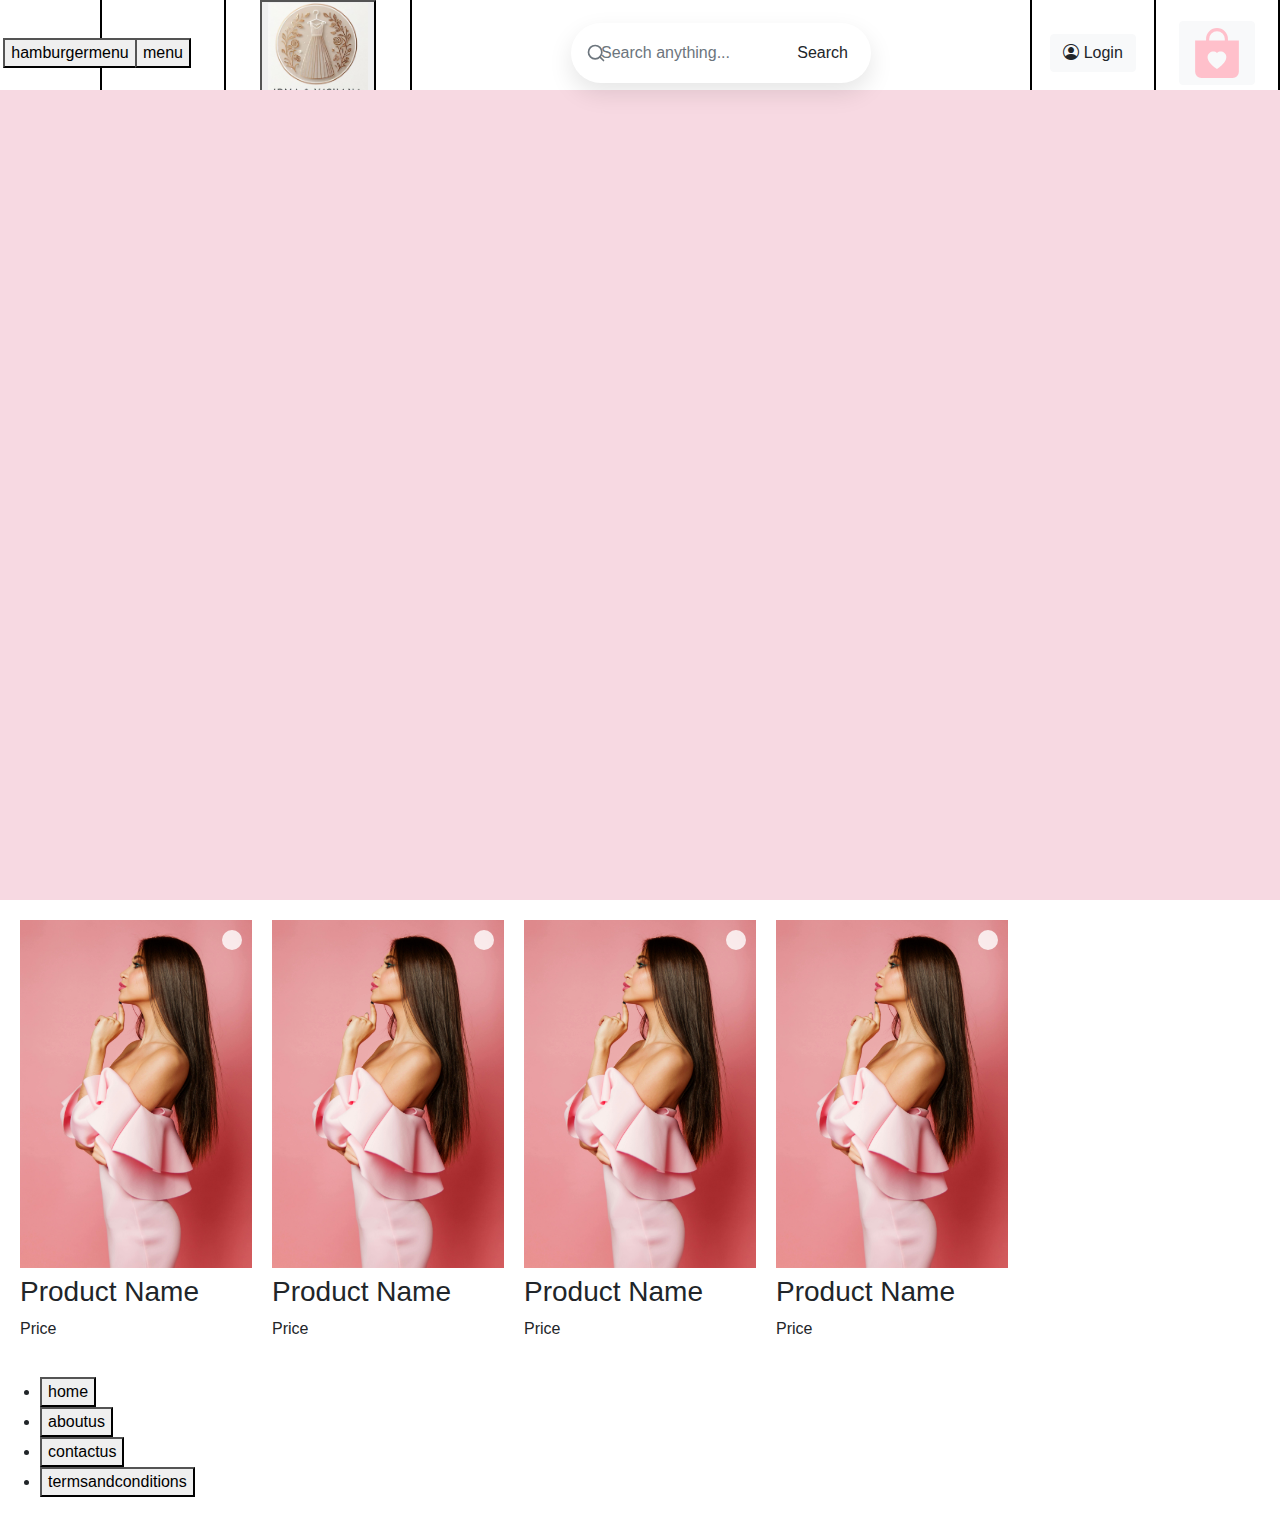
<file: templates/index.html>
<!DOCTYPE html>
<html lang="en">
<head>
    <meta charset="UTF-8">
    <meta name="viewport" content="width=device-width, initial-scale=1.0">
    <link rel="stylesheet" href="/static/styles/index.css">
    <link href="https://stackpath.bootstrapcdn.com/bootstrap/4.5.2/css/bootstrap.min.css" rel="stylesheet">
    <link rel="stylesheet" href="https://cdn.jsdelivr.net/npm/bootstrap-icons/font/bootstrap-icons.css">
    <title>Clothing Store</title>
    <script>
        function sendLoginPage() {
               fetch('/login')
               .then(response => response.text())
               .then(data => {
                console.log(data);
                   document.getElementById('content-page').innerHTML = data;
               });
        }

        function sendRegistrationPage() {
               fetch('/registration')
               .then(response => response.text())
               .then(data => {
                console.log(data);
                   document.getElementById('content-page').innerHTML = data;
               });
        }

    </script>
</head>
<body>
    <div class="full-page">
        <div class="header">
            <ul class="top-bar">
                <li><button onclick="buttonClick('hamburgermenu')">hamburgermenu</button></li>
                <li><button onclick="buttonClick('menu')">menu</button></li>
                <li><button onclick="buttonClick('logo')"><img src="/static/images/logo.png" alt="Logo" style="height: 100px;"></button></li>
                
                <!-- Integrated Search Bar -->
                <li>
                    <div class="search-container position-relative">
                        <form class="d-flex align-items-center">
                            <svg xmlns="http://www.w3.org/2000/svg" width="20" height="20" viewBox="0 0 24 24" fill="none"
                                stroke="currentColor" stroke-width="2" stroke-linecap="round" stroke-linejoin="round"
                                class="search-icon feather feather-search">
                                <circle cx="11" cy="11" r="8"></circle>
                                <line x1="21" y1="21" x2="16.65" y2="16.65"></line>
                            </svg>
                            <input class="form-control search-input ps-5" type="search"
                                   placeholder="Search anything..." aria-label="Search">
                            <button class="btn btn-search ms-2" type="submit">Search</button>
                        </form>
                    </div>
                </li>

                <li>
                    <!-- Login Button -->
                    <div onclick=sendLoginPage(); class="btn btn-light">
                        <i class="bi bi-person-circle"></i> Login
                    </div>
                </li>

                
                <li>
                    <!-- shoppingcart Button -->
                    <div onclick="window.location.href='/shoppingcart'" class="btn btn-light">
                        <svg xmlns="http://www.w3.org/2000/svg" width="50" height="50" fill="pink" class="bi bi-bag-heart-fill" viewBox="0 0 16 16">
                            <path d="M11.5 4v-.5a3.5 3.5 0 1 0-7 0V4H1v10a2 2 0 0 0 2 2h10a2 2 0 0 0 2-2V4zM8 1a2.5 2.5 0 0 1 2.5 2.5V4h-5v-.5A2.5 2.5 0 0 1 8 1m0 6.993c1.664-1.711 5.825 1.283 0 5.132-5.825-3.85-1.664-6.843 0-5.132"/>
                        </svg>
                    </div>
                </li>

            
            </ul>
        </div>

        <div id="content-page" class="content-page" >
            
            
        </div>

        <div id = "product-gallery">
            <div class = "product-card">
                <div class = "product-image">
                    <img src="/static/images/dress_test.jpg">
                    <button class="cart-button">
                        <i class="fa fa-heart"></i>  <!-- FontAwesome Icon -->
                    </button>
                </div>
                <div class = "product-info">
                    <h3>Product Name</h3>
                    <p>Price</p>

                </div>
            </div>
            <div class = "product-card">
                <div class = "product-image">
                    <img src="/static/images/dress_test.jpg" alt="Image">
                    <button class="cart-button">
                        <i class="fa fa-heart"></i>  <!-- FontAwesome Icon -->
                    </button>
                </div>
                <div class = "product-info">
                    <h3>Product Name</h3>
                    <p>Price</p>

                </div>
            </div>
            <div class = "product-card">
                <div class = "product-image">
                    <img src="/static/images/dress_test.jpg" alt="Image">
                    <button class="cart-button">
                        <i class="fa fa-heart"></i>  <!-- FontAwesome Icon -->
                    </button>
                </div>
                <div class = "product-info">
                    <h3>Product Name</h3>
                    <p>Price</p>

                </div>
            </div>
            <div class = "product-card">
                <div class = "product-image">
                    <img src="/static/images/dress_test.jpg" alt="Image">
                    <button class="cart-button">
                        <i class="fa fa-heart"></i>  <!-- FontAwesome Icon -->
                    </button>
                </div>
                <div class = "product-info">
                    <h3>Product Name</h3>
                    <p>Price</p>

                </div>
            </div>
        </div>
        <div class="footer">
            <ul class="footer-bar  justify-content-center">
                <li><button onclick="buttonClick('home')">home</button></li>
                <li><button onclick="buttonClick('aboutus')">aboutus</button></li>
                <li><button onclick="buttonClick('contactus')">contactus</button></li>
                <li><button onclick="buttonClick('termsandconditions')">termsandconditions</button></li>
            </ul>
        </div>      
    </div>
</body>
</html>
</file>
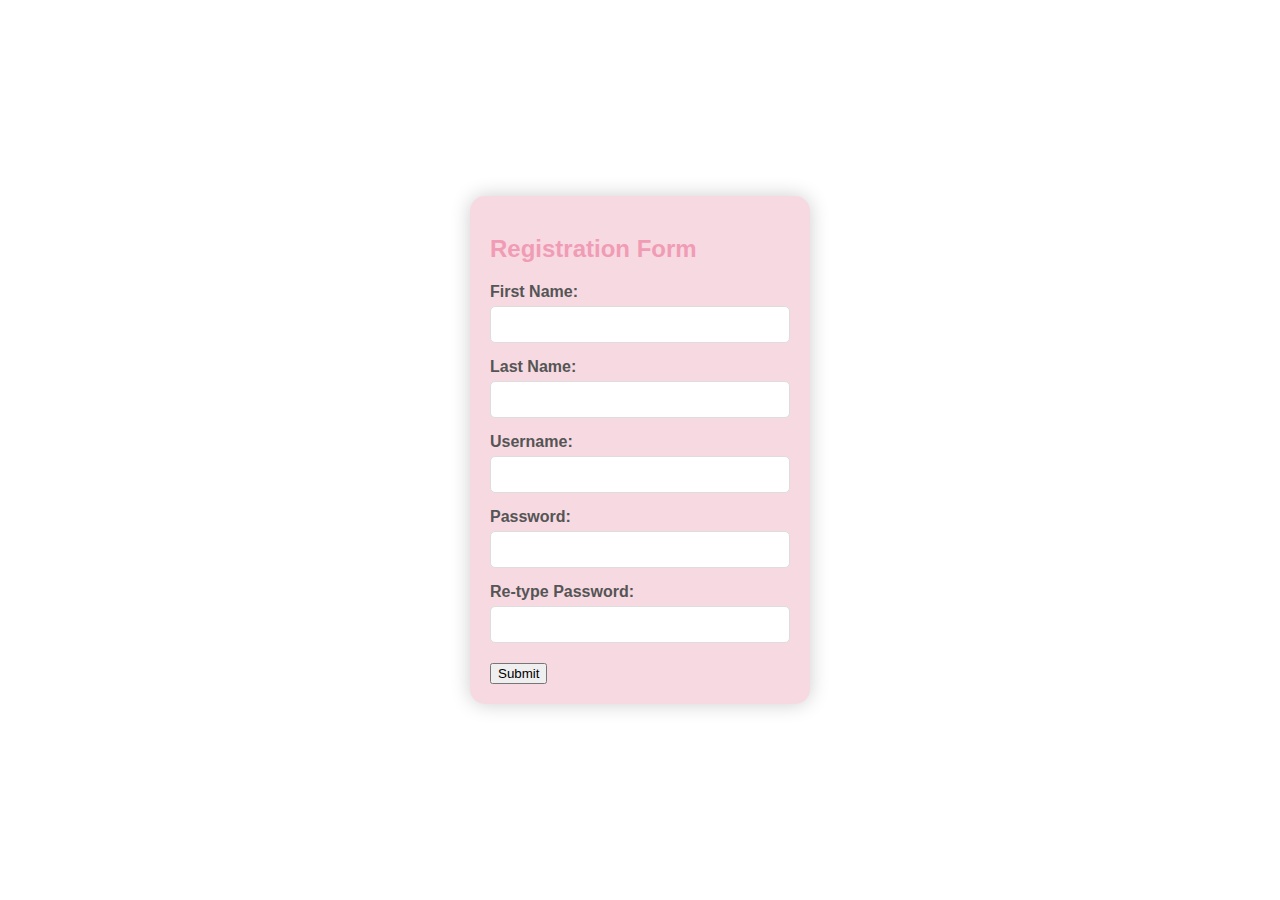
<file: templates/registration.html>
<!DOCTYPE html>
<html lang="en">

<head>
    <meta charset="UTF-8" />
    <meta name="viewport" content="width=device-width, initial-scale=1.0" />
    <title>HTML Registration Form</title>
    <style>
        body {
            font-family: Arial, sans-serif;
            margin: 0;
            padding: 0;
            display: flex;
            justify-content: center;
            align-items: center;
            height: 100vh;
        }

        .main {
            background-color: #f7d9e2;
            border-radius: 15px;
            box-shadow: 0 0 20px rgba(0, 0, 0, 0.2);
            padding: 20px;
            width: 300px;
        }

        .main h2 {
            color: #f19cb5;
            margin-bottom: 20px;
        }

        label {
            display: block;
            margin-bottom: 5px;
            color: #555;
            font-weight: bold;
        }

        input[type="text"],
        input[type="email"],
        input[type="password"],
        select {
            width: 100%;
            margin-bottom: 15px;
            padding: 10px;
            box-sizing: border-box;
            border: 1px solid #ddd;
            border-radius: 5px;
        }

        button[type="submit"] {
            padding: 15px;
            border-radius: 10px;
            border: none;
            background-color: #f19cb5;
            color: white;
            cursor: pointer;
            width: 100%;
            font-size: 16px;
        }
    </style>
    <script>
        function validatePassword() {
            var password = document.getElementById("password").value;
            var repassword = document.getElementById("repassword").value;
            if (password != repassword) {
                document.getElementById("pwdmismatch").innerHTML = "Passwords do not match";
            } else {
                document.getElementById("pwdmismatch").innerHTML = "Password matched";
                document.querySelector("form").submit();
            }
        }
        /*
        document.querySelector("form").addEventListener("submit", function(event) {
            event.preventDefault();
            validatePassword();
        });*/
        
    </script>
</head>

<body>
    <div class="main">
        <h2>Registration Form</h2>
        <form action="/newuser" method="POST">
            <label for="first">First Name:</label>
            <input type="text" id="first" name="first" required />

            <label for="last">Last Name:</label>
            <input type="text" id="last" name="last" required />

            <label for="username">Username:</label>
            <input type="text" id="username" name="username" required />

            <label for="password">Password:</label>
            <input type="password" id="password" name="password"
                   pattern="^(?=.*\d)(?=.*[a-zA-Z])(?=.*[^a-zA-Z0-9])\S{8,}$" 
                   title="Password must contain at least one number, 
                           one alphabet, one symbol, and be at 
                           least 8 characters long" required />

            <label for="repassword">Re-type Password:</label>
            <input type="password" id="repassword" name="repassword" required />
            <label for="" id="pwdmismatch"></label>
            

            <button type="button" onclick="validatePassword()">
                Submit
            </button>
        </form>
    </div>
</body>

</html>
</file>
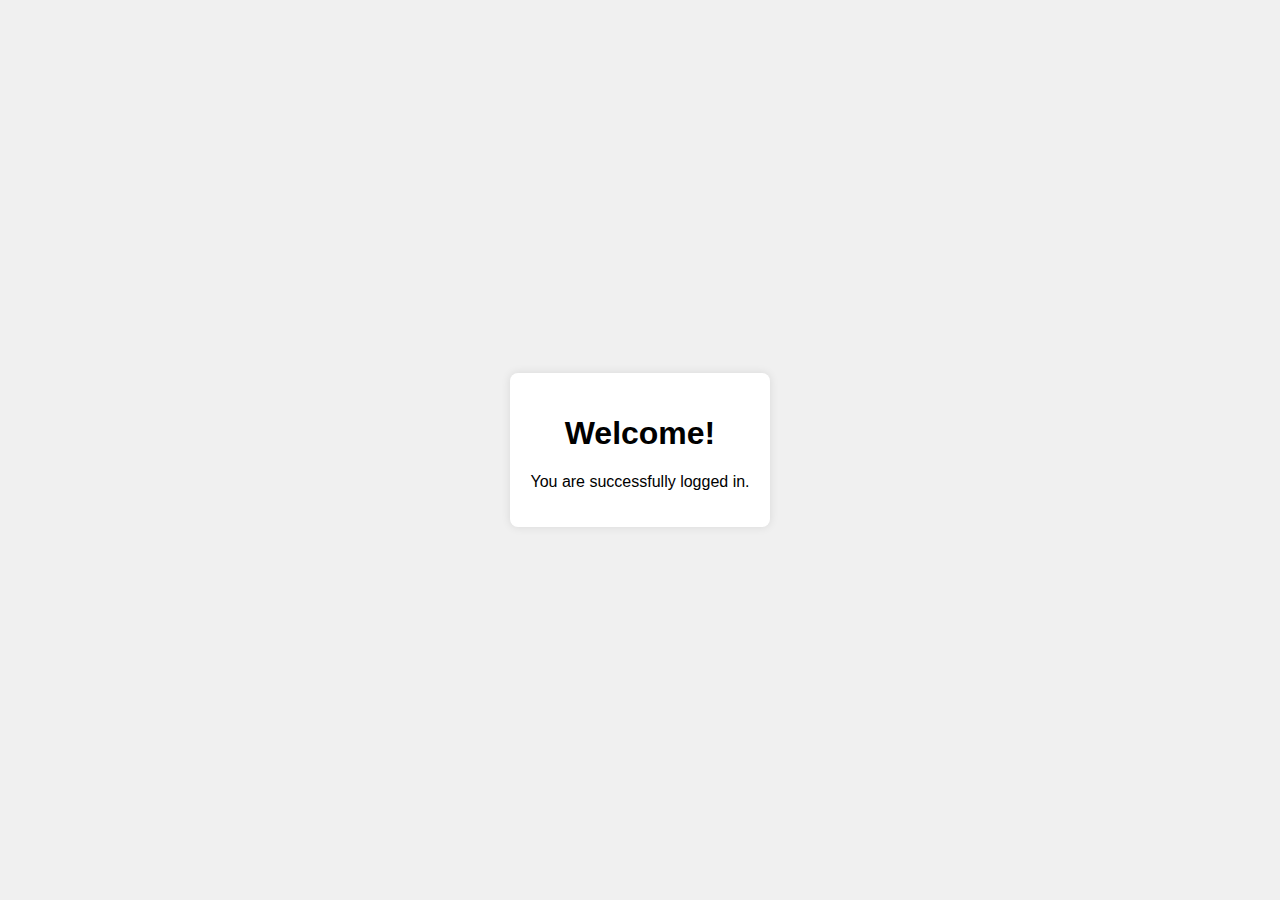
<file: templates/userhome.html>
<!DOCTYPE html>
<html lang="en">
<head>
    <meta charset="UTF-8">
    <meta name="viewport" content="width=device-width, initial-scale=1.0">
    <title>User Home</title>
    <style>
        body {
            font-family: Arial, sans-serif;
            background-color: #f0f0f0;
            margin: 0;
            padding: 0;
            display: flex;
            justify-content: center;
            align-items: center;
            height: 100vh;
        }
        .welcome-message {
            background-color: #fff;
            padding: 20px;
            border-radius: 8px;
            box-shadow: 0 0 10px rgba(0, 0, 0, 0.1);
            text-align: center;
        }
    </style>
</head>
<body>
    <div class="welcome-message">
        <h1>Welcome!</h1>
        <p>You are successfully logged in.</p>
    </div>
</body>
</html>
</file>
<file: static/styles/index.css>
body {
    background-color: #f7d9e2;
    font-family: Arial, sans-serif;
    margin: 0;
    padding: 0;
}

.full-page {
    display: grid;
    grid-template-rows: 10vh 90vh; /* Explicit height */
    width: 100vw;
    height: 100vh;
}

.top-bar {
    display: grid;
    grid-template-columns: 5% 10% 15% 50% 10% 10%;
    align-items: center;
    justify-items: center;
    background-color: white;
    color: rgb(233, 15, 15);
    width: 100vw;
    height: 10vh;
}

.top-bar li {
    display: flex;
    justify-content: center;
    align-items: center;
    width: 100%; /* Ensures each column fills its grid cell */
    height: 100%;
    border-right: 2px solid black; /* Creates the line between columns */
}


.content-page {
    padding:10px;
    background-color: #f7d9e2;
    justify-content: center;
    align-items: center;
    height: 100%;
    width: 100%;
    color: rgb(219, 23, 23);
}

/* Initially hide the form */
#loginForm {
    background: white;
    padding: 30px;
    border-radius: 8px;
    box-shadow: 0 4px 6px rgba(0, 0, 0, 0.1);
    z-index: 1000;
    width: 30%;
    margin-top: 30vh;
    margin-left: 35vw;

}
/* Show the form when the checkbox is checked */
#loginCheckbox:checked + #loginForm {
    display: block;
}

/* Search Bar Styling */
.search-container {
    background-color: white;
    border-radius: 50px;
    box-shadow: 0 10px 25px rgba(0, 0, 0, 0.1);
    padding: 10px;
    max-width: 300px; /* Adjust width to fit in the navbar */
    width: 100%;
    transition: all 0.3s ease;
}

.search-container:hover {
    box-shadow: 0 15px 35px rgba(0, 0, 0, 0.15);
}

.form-control.search-input {
    border: none;
    background: transparent;
    padding-left: 20px;
    font-size: 1rem;
    height: 40px; /* Adjusted for a smaller search bar */
}

.form-control.search-input:focus {
    box-shadow: none;
    outline: none;
}

.btn-search {
    background-color: #f19cb5;
    color: white;
    border-radius: 50px;
    padding: 5px 15px; /* Smaller button */
    border: none;
    transition: all 0.3s ease;
    font-size: 0.9rem;
}

.btn-search:hover {
    background-color: #54a6ff;
    transform: scale(1.05);
}

.search-icon {
    color: #6c757d;
    position: absolute;
    left: 15px;
    top: 50%;
    transform: translateY(-50%);
}

#product-gallery{
    display: grid;
    grid-template-columns: repeat(auto-fill, minmax(200px, 4fr));
    gap: 20px;
    padding: 20px;
}

#product-card{
    display: grid;
    grid-template-rows: 90% 10%;
    padding: 20px;
}

#product-card:hover{
    box-shadow: 0 10px 25px rgba(0, 0, 0, 0.1);
    transform: translateY(-5px);
}

.product-image {
    position: relative; /* Relative positioning for absolute elements */
    display: inline-block;
}

.product-image img {
    width: 100%;  /* Adjust width as needed */
    display: block;
}

.cart-button {
    position: absolute;
    top: 10px;  /* Position at top */
    right: 10px; /* Position at right */
    background-color: rgba(255, 255, 255, 0.8);
    border: none;
    padding: 10px;
    border-radius: 50%;
    cursor: pointer;
    font-size: 20px;
    display: flex;
    align-items: center;
    justify-content: center;
    transition: 0.3s;
}

.cart:hover {
    background-color: rgba(255, 255, 255, 1);
}


@media (min-width: 1025px) {
    .h-custom {
    height: 100vh !important;
    }
    }
</file>
